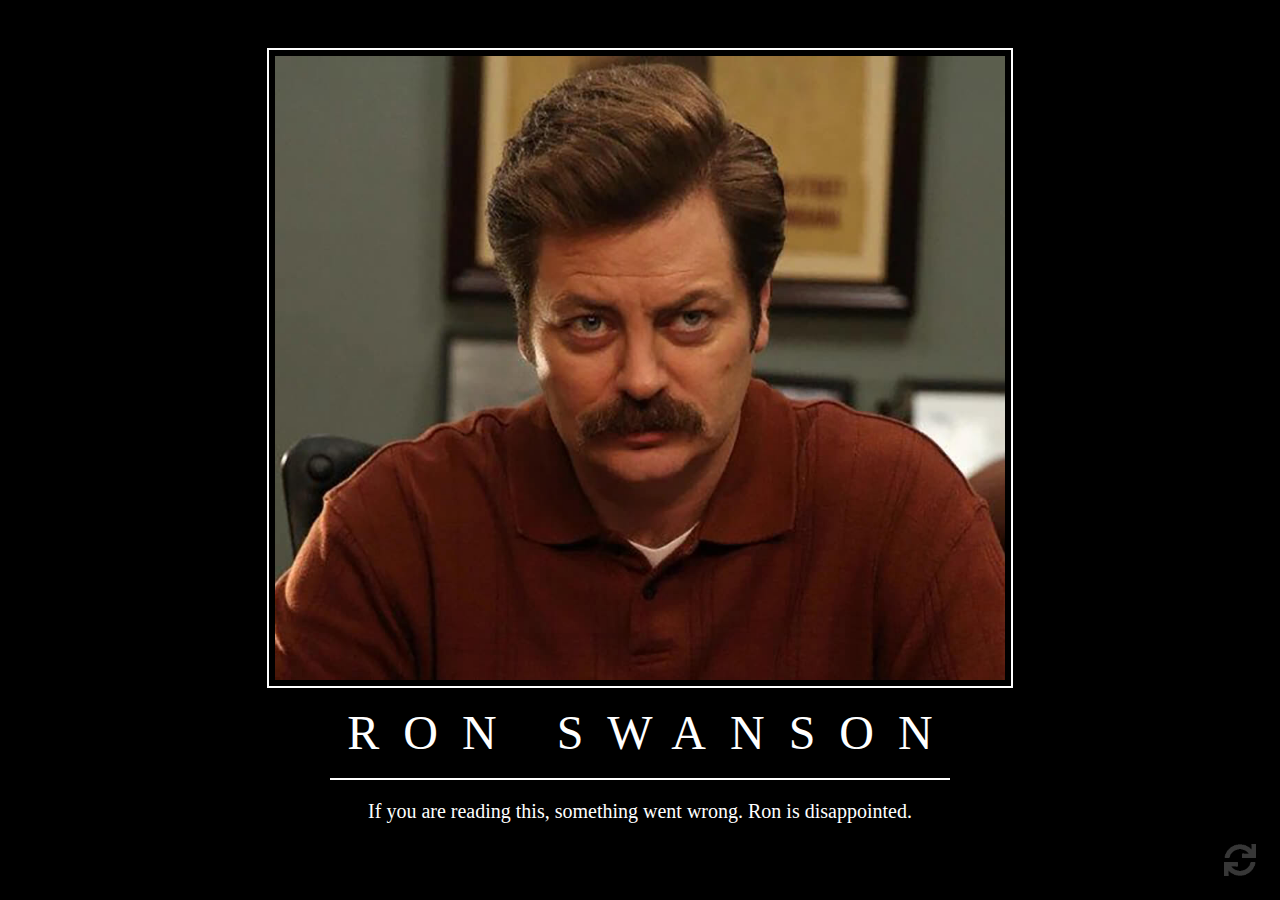
<file: index.html>
<!DOCTYPE html>
<html lang="en">

<head>
    <meta charset="UTF-8">
    <meta name="viewport" content="width=device-width, initial-scale=1.0">
    <title>Ron Swanson Says...</title>
    <!-- Bootstrap -->
    <link rel="stylesheet" href="https://stackpath.bootstrapcdn.com/bootstrap/4.4.1/css/bootstrap.min.css"
        integrity="sha384-Vkoo8x4CGsO3+Hhxv8T/Q5PaXtkKtu6ug5TOeNV6gBiFeWPGFN9MuhOf23Q9Ifjh" crossorigin="anonymous">
    <!-- Custom CSS -->
    <link rel="stylesheet" href="static/css/main.css" type="text/css" />
    <!--Favicon-->
    <link rel="shortcut icon" href="static/img/favicon.ico" type="image/x-icon">
</head>


<body>
    <div class="container-fluid">
        <!-- image -->
        <div class="row">
            <div class="col-11 col-md-9 col-lg-7 mx-auto mt-5 mb-3 picture">
                <img src="static/img/ron.jpg" class="img-fluid" alt="Ron">
            </div>
        </div>
        <!-- title and quote text -->
        <div class="row">
            <div class="col-11 mx-auto text-center">
                <h1 class="title">RON SWANSON</h1>
            </div>
            <div class="col-12 col-md-10 col-lg-8 mx-auto text-center">
                <hr class="w-75 border border-white">
                <p id="quote-text" class="quote"></p>
            </div>
        </div>
        <!-- refresh icon -->
        <button id="refresh-icon">
            <img src="static/img/refresh.png" alt="refresh">
        </button>
    </div>

    <!-- main js script-->
    <script src="static/js/main.js"></script>
</body>

</html>
</file>
<file: static/css/main.css>
body {
  background-color: #000000;
  font-family: 'Times New Roman', serif;
}

.picture {
  height: calc(calc(100vh - 260px) - 100px);
  padding: 0.4rem;
  border: 2px solid #ffffff;
}

@media (min-width: 576px) {
  .picture {
    height: calc(100vh - 260px);
  }
}

.picture img {
  width: 100%;
  height: calc(calc(100vh - 260px) - (0.8rem + 4px) - 100px);
  -o-object-fit: cover;
     object-fit: cover;
  overflow: hidden;
}

@media (min-width: 576px) {
  .picture img {
    height: calc(calc(100vh - 260px) - (0.8rem + 4px));
  }
}

.title {
  margin: 0 auto;
  color: #ffffff;
  font-size: 2rem;
  letter-spacing: 0.2rem;
  margin-right: -0.2rem;
}

@media (min-width: 576px) {
  .title {
    font-size: 3rem;
    letter-spacing: 0.9rem;
    margin-right: -0.9rem;
  }
}

@media (min-width: 768px) {
  .title {
    letter-spacing: 1.5rem;
    margin-right: -1.5rem;
  }
}

@media (min-width: 1400px) {
  .title {
    font-size: 4rem;
    letter-spacing: 2rem;
    margin-right: -2rem;
  }
}

.quote {
  color: #ffffff;
  font-size: 1rem;
  font-weight: 400;
  margin-bottom: 0;
}

@media (min-width: 576px) {
  .quote {
    font-size: 1.25rem;
  }
}

#refresh-icon {
  position: fixed;
  bottom: 0.5rem;
  right: 0.5rem;
  padding: 0;
  background-color: transparent;
  border: none;
  opacity: 0.5;
  -webkit-transition: 0.2s;
  transition: 0.2s;
}

@media (min-width: 576px) {
  #refresh-icon {
    bottom: 1.5rem;
    right: 1.5rem;
  }
}

#refresh-icon:focus {
  outline: none;
}

#refresh-icon:hover {
  opacity: 0.9;
}

#refresh-icon img {
  height: 2rem;
}
/*# sourceMappingURL=main.css.map */
</file>
